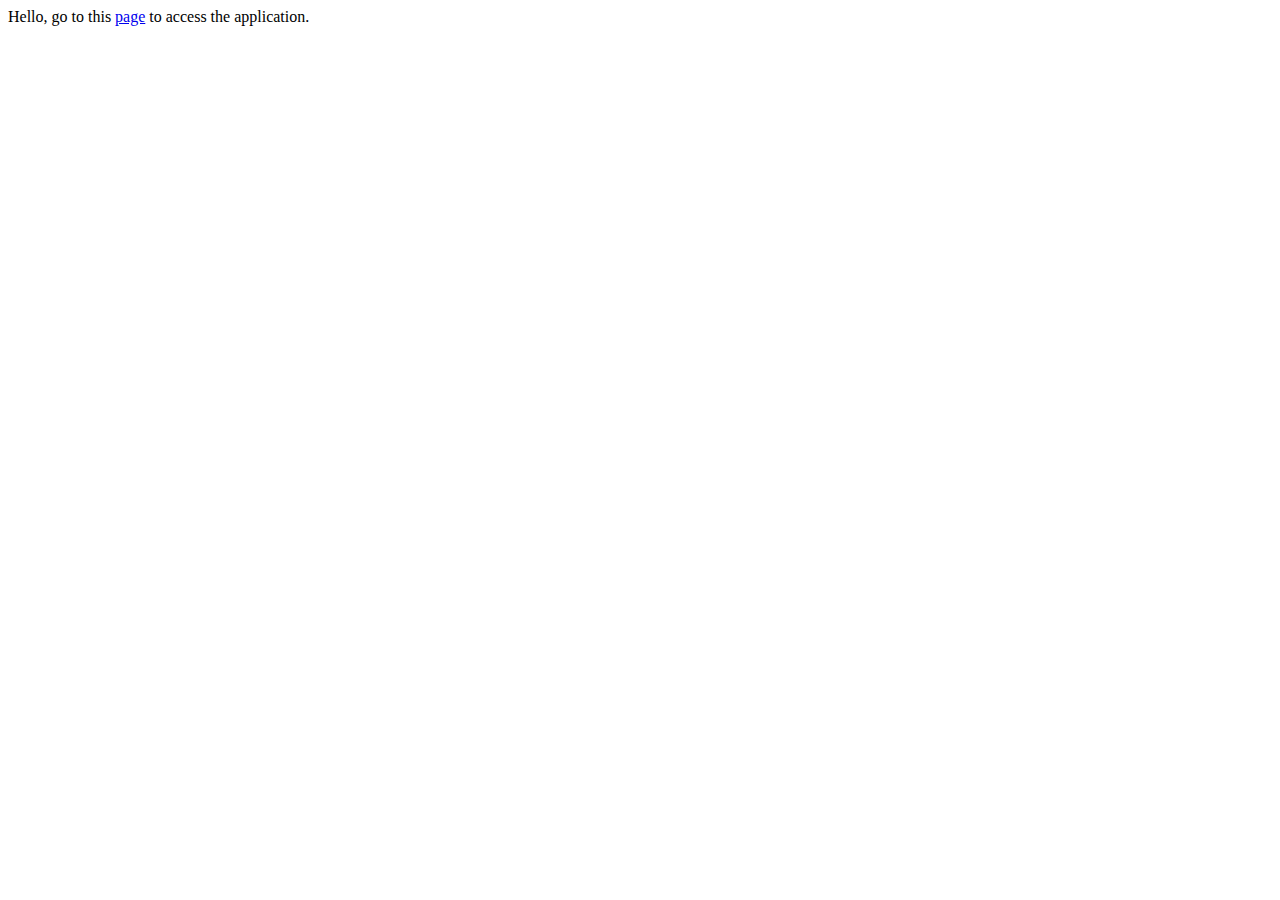
<file: web_app/templates/homepage.html>
<!DOCTYPE html>
<html lang="id">
  <head>
    <meta charset="UTF-8" />
    <meta name="viewport" content="width=device-width, initial-scale=1.0" />
    <title>ARUNA - Masuk</title>
  </head>
  <body>
    Hello, go to this <a href="/app">page</a> to access the application.
  </body>
</html>
</file>
